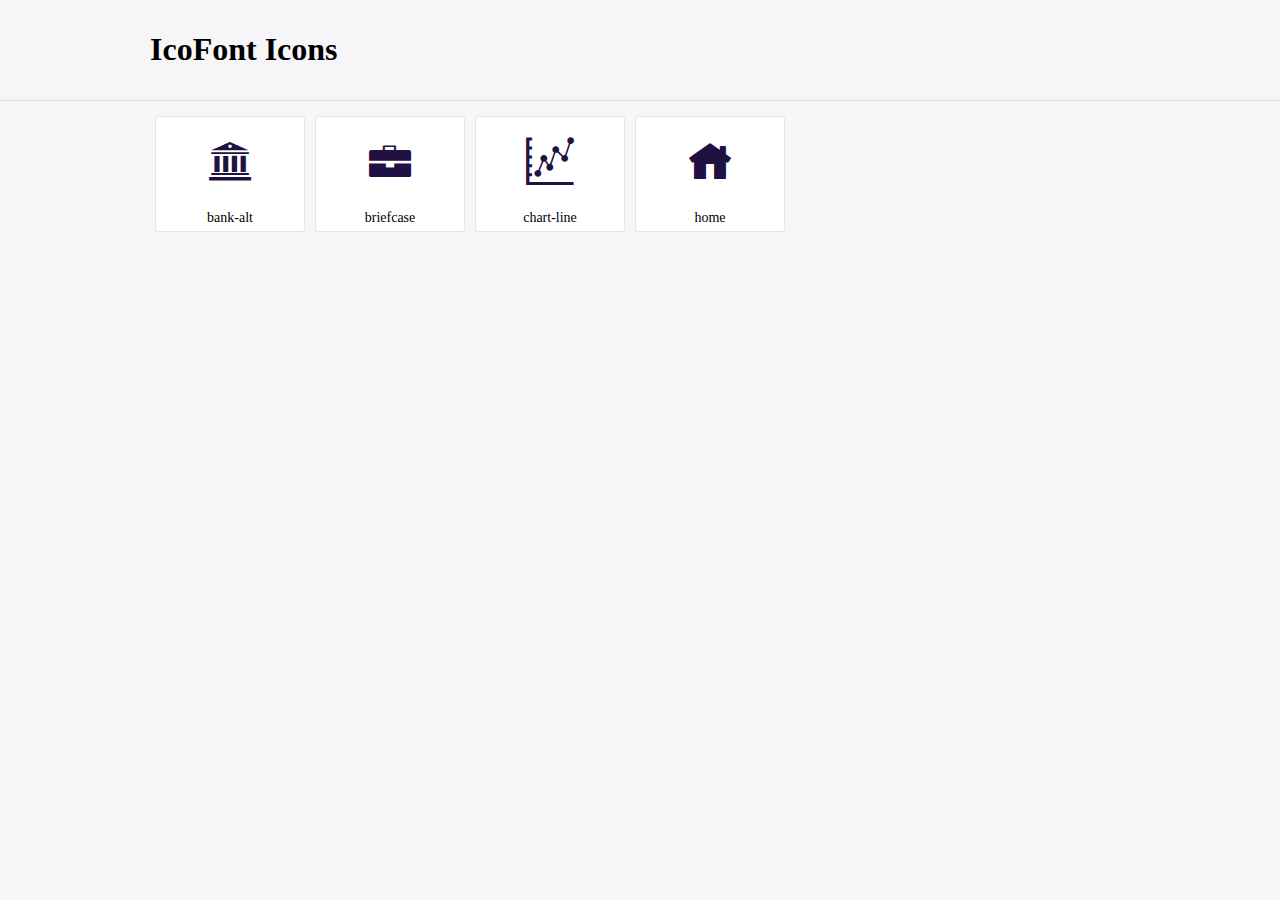
<file: fonts/iconfont/demo.html>
<!DOCTYPE html>
	<html>
	<head>
		<meta charset="utf-8">
		<title>Examples | IcoFont</title>
		<link rel="stylesheet" type="text/css" href="./icofont.min.css">
		<style type="text/css">
			body {
				margin: 0;
				padding: 0;
				background: #F6F6F9;
			}
			.header {
				border-bottom: 1px solid #DCDCE1;
				padding: 10px 0;
				margin-bottom: 10px;
			}
			.container {
				width: 980px;
				margin: 0 auto;
			}
			.ico-title {
				font-size: 2em;
			}
			.iconlist {
				margin: 0;
				padding: 0;
				list-style: none;
				text-align: center;
				width: 100%;
				display: flex;
				flex-wrap: wrap;
				flex-direction: row;
			}
			.iconlist li {
				position: relative;
				margin: 5px;
				width: 150px;
				cursor: pointer;
			}
			.iconlist li .icon-holder {
				position: relative;
				text-align: center;
				border-radius: 3px;
				overflow: hidden;
				padding-bottom: 5px;
				background: #ffffff;
				border: 1px solid #E4E5EA;
				transition: all 0.2s linear 0s;
			}
			.iconlist li .icon-holder:hover {
				background: #00C3DA;
				color: #ffffff;
			}
			.iconlist li .icon-holder:hover .icon i {
				color: #ffffff;
			}
			.iconlist li .icon-holder .icon {
				padding: 20px;
				text-align: center;
			}
			.iconlist li .icon-holder .icon i {
				font-size: 3em;
				color: #1F1142;
			}
			.iconlist li .icon-holder span {
				font-size: 14px;
				display: block;
				margin-top: 5px;
				border-radius: 3px;
			}
		</style>
	</head>
	<body>
	<div class="header">
		<div class="container">
			<h1 class="ico-title"> IcoFont Icons </h1>
		</div>
	</div>
	<div class="container">
		<ul class="iconlist">
		
		<li>
			<div class="icon-holder">
				<div class="icon"> 
					<i class="icofont-bank-alt"></i>
				</div> 
				<span> bank-alt </span>
			</div>
		</li>
		
		<li>
			<div class="icon-holder">
				<div class="icon"> 
					<i class="icofont-briefcase"></i>
				</div> 
				<span> briefcase </span>
			</div>
		</li>
		
		<li>
			<div class="icon-holder">
				<div class="icon"> 
					<i class="icofont-chart-line"></i>
				</div> 
				<span> chart-line </span>
			</div>
		</li>
		
		<li>
			<div class="icon-holder">
				<div class="icon"> 
					<i class="icofont-home"></i>
				</div> 
				<span> home </span>
			</div>
		</li>
		
		</ul>
	</div>	
	</body>
	</html>
</file>
